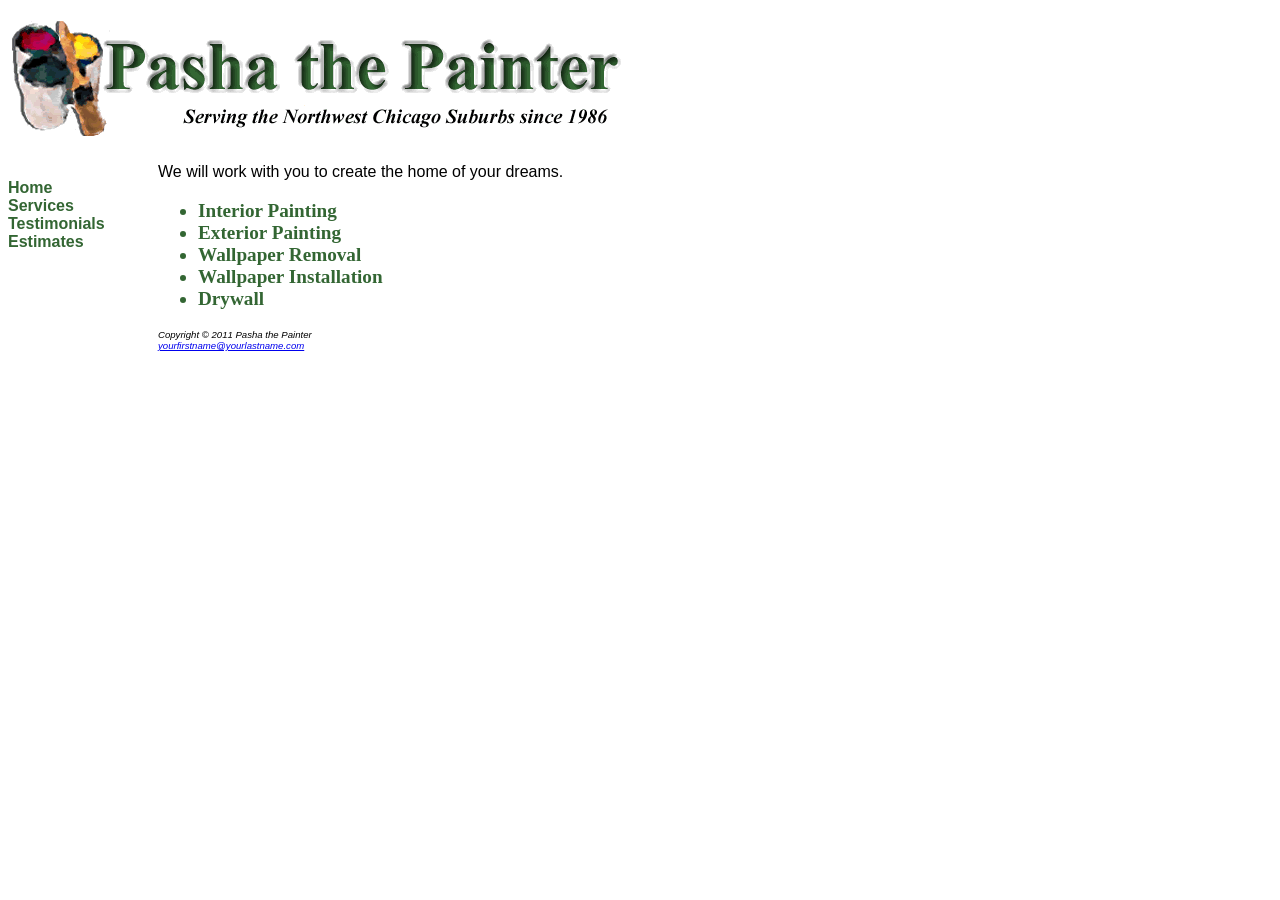
<file: CSC301/Pasha/index.html>
<!DOCTYPE html PUBLIC "-//W3C//DTD XHTML 1.0 Transitional//EN"
   "http://www.w3.org/TR/xhtml1/DTD/xhtml1-transitional.dtd">
<html xmlns="http://www.w3.org/1999/xhtml" lang="en" xml:lang="en">
<head>
<title>Pasha the Painter</title>
<link href="painter.css" rel="stylesheet" type="text/css" />
<link href="favicon.ico" rel="icon" type="images/x-icon" />
<meta http-equiv="Content-Type" content="text/html; charset=utf-8" />
</head>
<body> 
<div id="container">
<h1 id="logo"><img src="painterlogo.gif" alt="Pasha the Painter" width="620" height="120" /></h1>
<div id="leftcolumn">
  <ul>
     <li><a href="index.html">Home</a></li>
     <li><a href="services.html">Services</a></li>
     <li><a href="testimonials.html">Testimonials</a></li>
     <li><a href="estimates.html">Estimates</a></li>
  </ul>
</div>
<div id="rightcolumn">
<p>We will work with you to create the home of your dreams.</p>
<ul class="category">
  <li>Interior Painting</li>
  <li>Exterior Painting</li>
  <li>Wallpaper Removal</li>
  <li>Wallpaper Installation</li>
  <li>Drywall</li>
</ul>
<div id="footer">Copyright &copy; 2011 Pasha the Painter<br />
<a href="mailto:yourfirstname@yourlastname.com">yourfirstname@yourlastname.com</a></div>
</div>
</div>
</body>
</html>
</file>
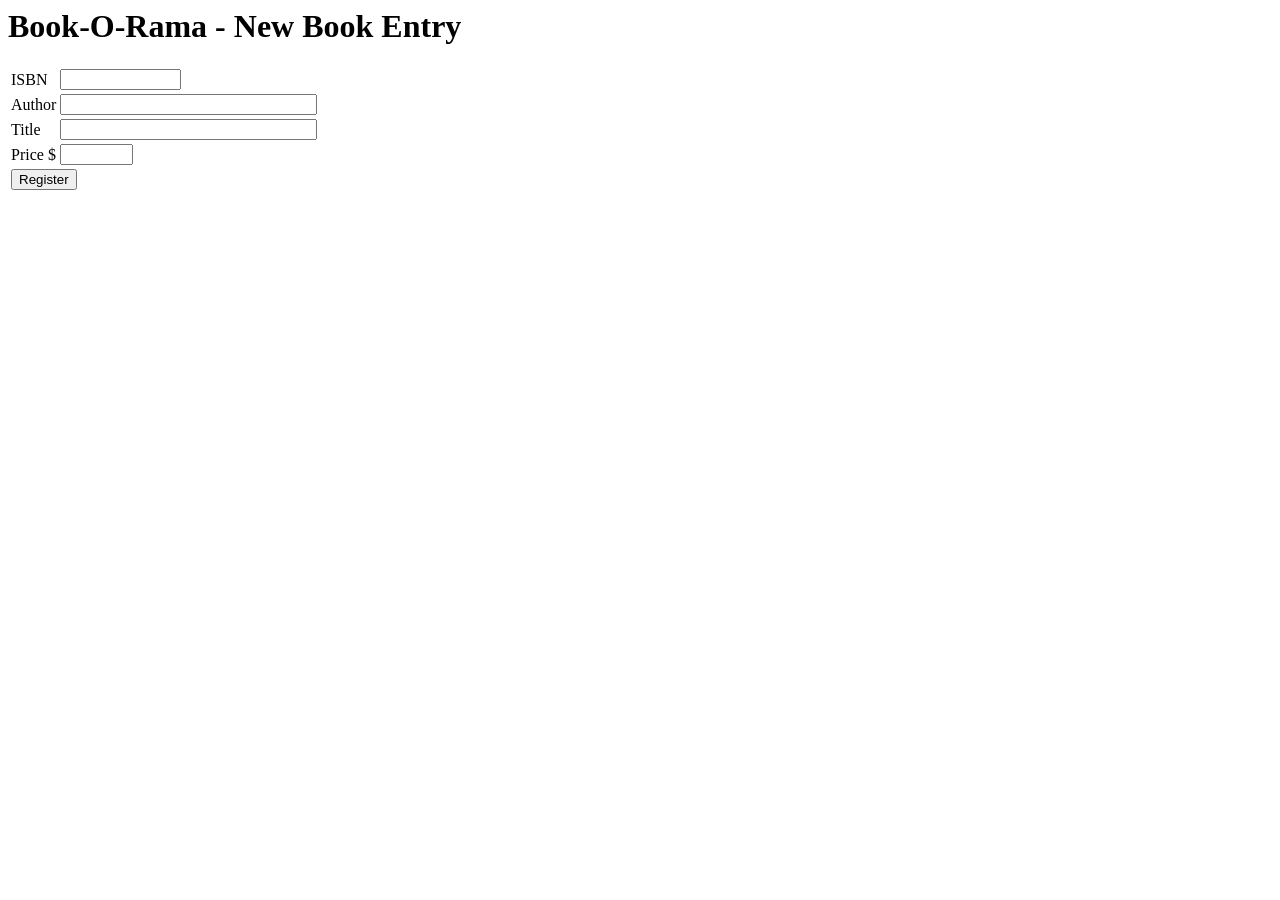
<file: CSC301/bookorama/newbook.html>
<html>
<head>
  <title>Book-O-Rama - New Book Entry</title>
</head>

<body>
  <h1>Book-O-Rama - New Book Entry</h1>

  <form action="insert_book.php" method="post">
    <table border="0">
      <tr>
        <td>ISBN</td>
         <td><input type="text" name="isbn" maxlength="13" size="13"></td>
      </tr>
      <tr>
        <td>Author</td>
        <td> <input type="text" name="author" maxlength="30" size="30"></td>
      </tr>
      <tr>
        <td>Title</td>
        <td> <input type="text" name="title" maxlength="60" size="30"></td>
      </tr>
      <tr>
        <td>Price $</td>
        <td><input type="text" name="price" maxlength="7" size="7"></td>
      </tr>
      <tr>
        <td colspan="2"><input type="submit" value="Register"></td>
      </tr>
    </table>
  </form>
</body>
</html>
</file>
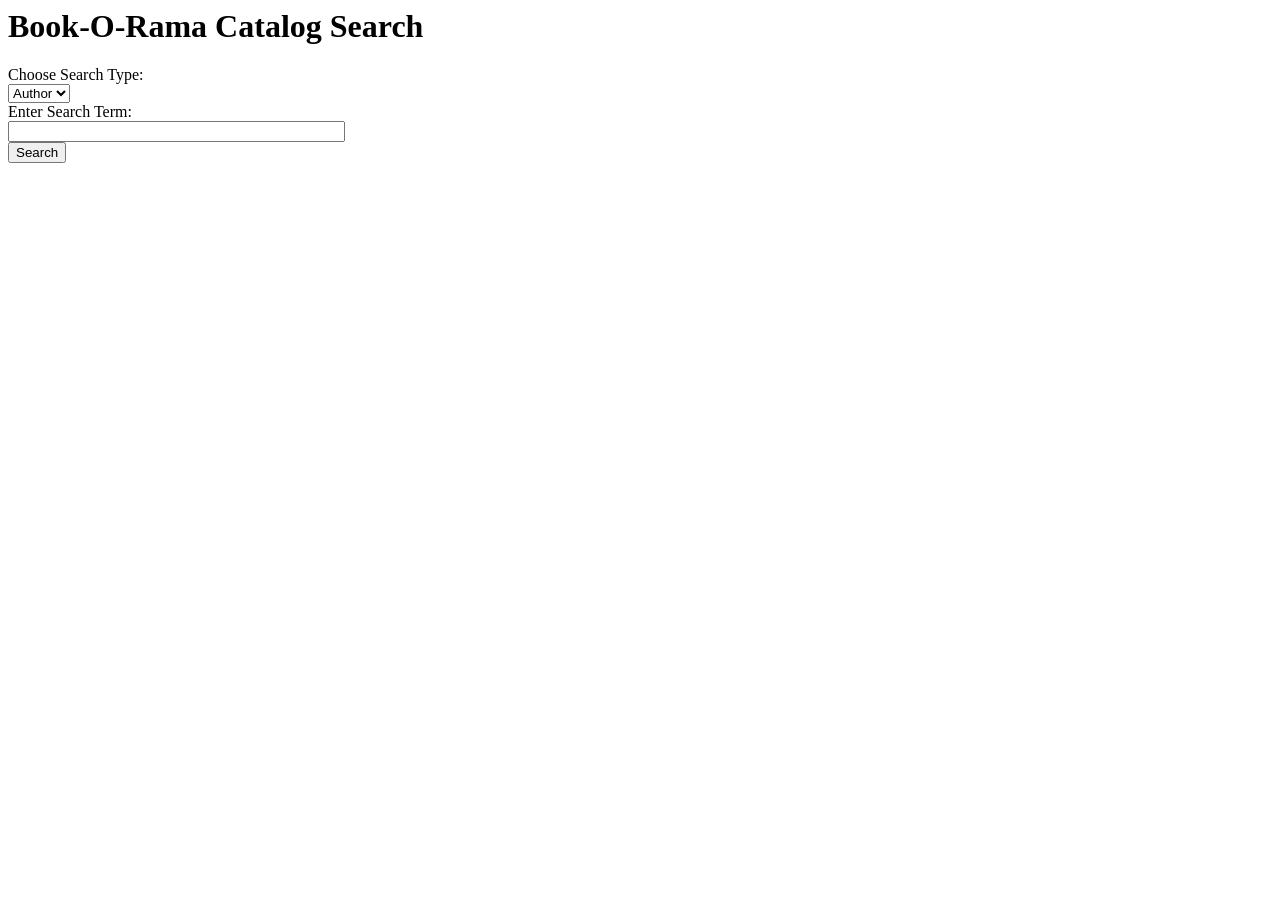
<file: CSC301/bookorama/search.html>
<html>
<head>
  <title>Book-O-Rama Catalog Search</title>
</head>

<body>
  <h1>Book-O-Rama Catalog Search</h1>

  <form action="results.php" method="post">
    Choose Search Type:<br />
    <select name="searchtype">
      <option value="author">Author
      <option value="title">Title
      <option value="isbn">ISBN
    </select>
    <br />
    Enter Search Term:<br />
    <input name="searchterm" type="text" size="40">
    <br />
    <input type="submit" name="submit" value="Search">
  </form>

</body>
</html>
</file>
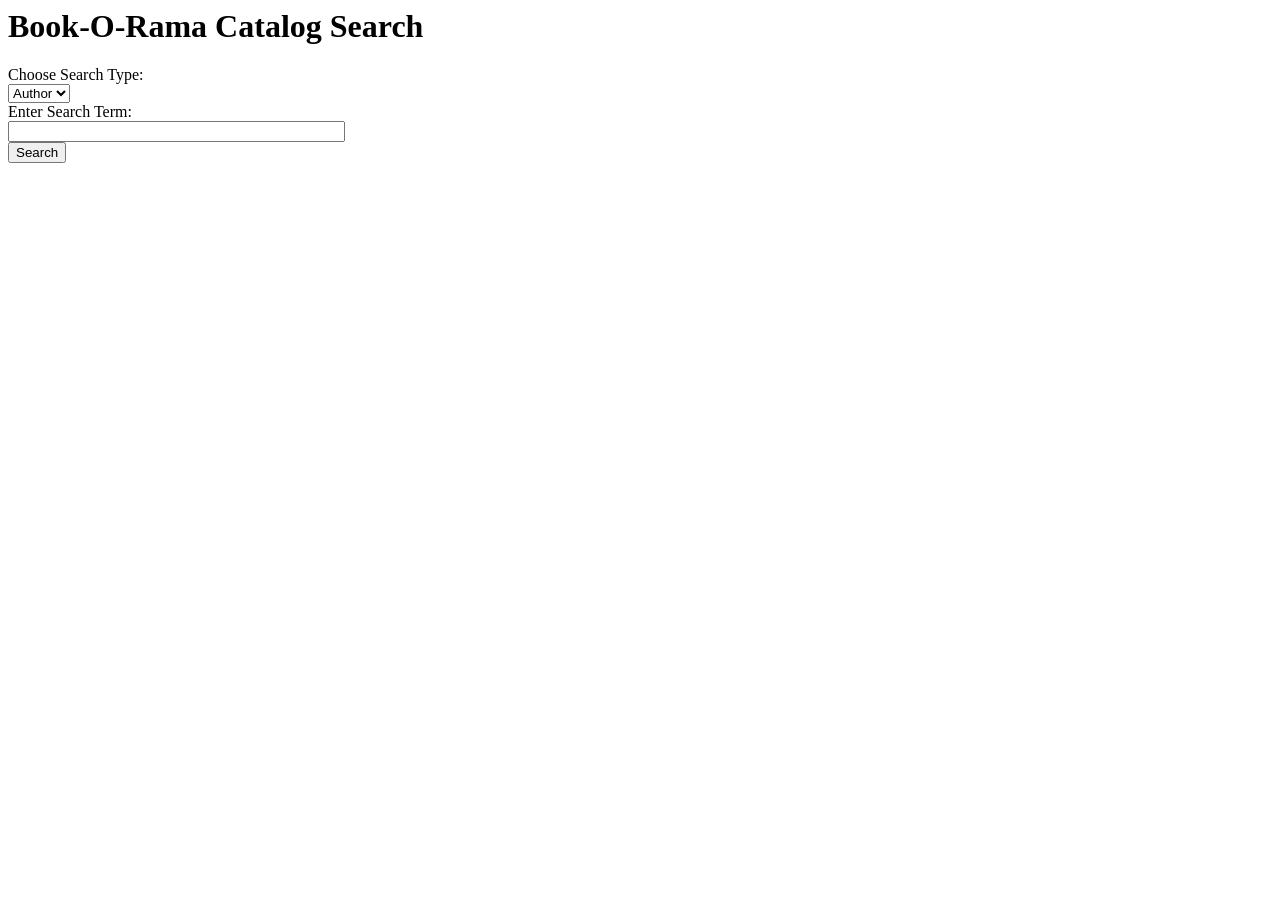
<file: CSC301/bookorama/search_generic.html>
<html>
<head>
  <title>Book-O-Rama Catalog Search</title>
</head>

<body>
  <h1>Book-O-Rama Catalog Search</h1>

  <form action="results_generic.php" method="post">
    Choose Search Type:<br />
    <select name="searchtype">
      <option value="author">Author
      <option value="title">Title
      <option value="isbn">ISBN
    </select>
    <br />
    Enter Search Term:<br />
    <input name="searchterm" type="text" size="40">
    <br />
    <input type="submit" name="submit" value="Search">
  </form>

</body>
</html>
</file>
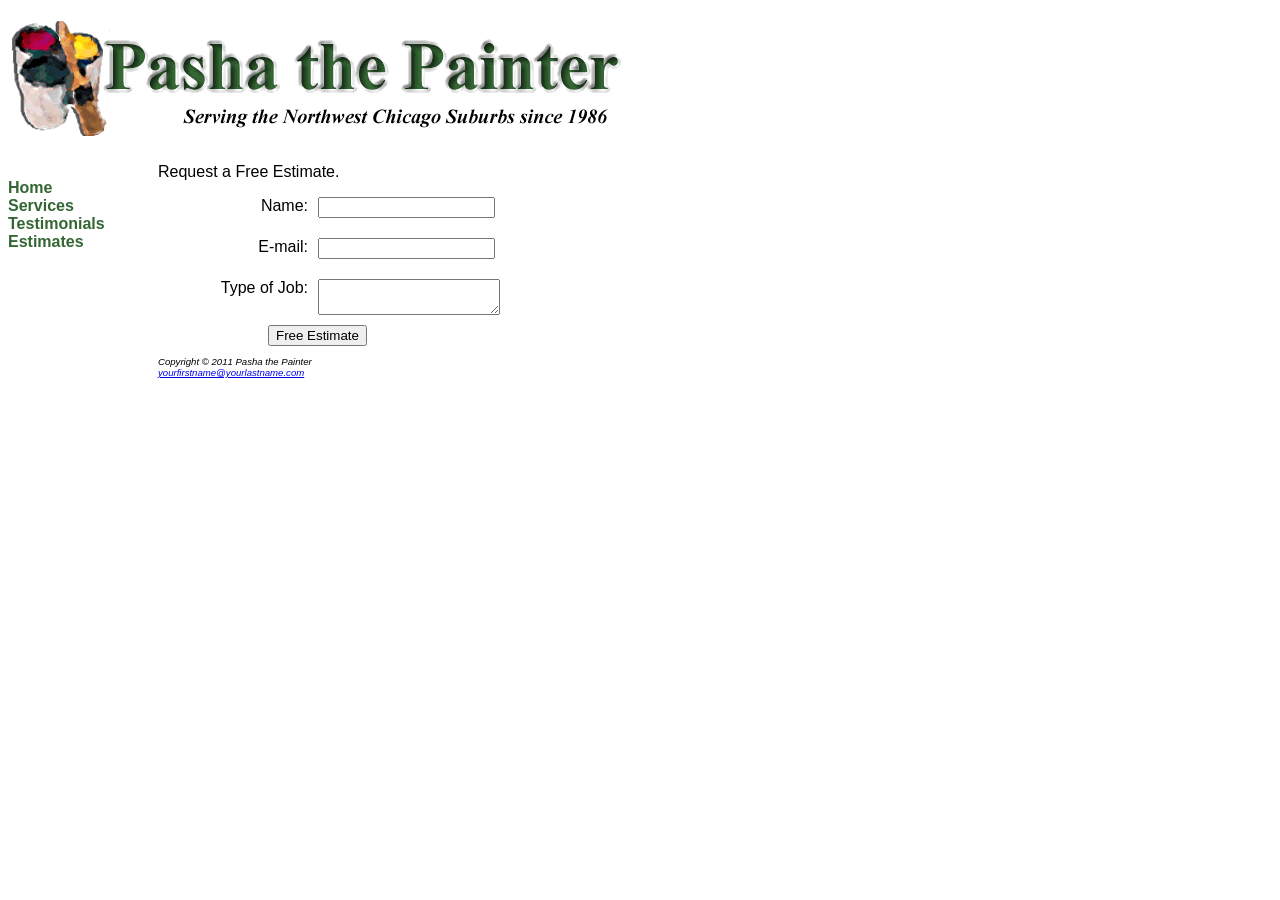
<file: CSC301/Pasha/estimates.html>
<!DOCTYPE html PUBLIC "-//W3C//DTD XHTML 1.0 Transitional//EN"
   "http://www.w3.org/TR/xhtml1/DTD/xhtml1-transitional.dtd">
<html xmlns="http://www.w3.org/1999/xhtml" lang="en" xml:lang="en">
<head>
<title>Pasha the Painter Estimates</title>
<link href="painter.css" rel="stylesheet" type="text/css" />
<link href="favicon.ico" rel="icon" type="images/x-icon" />
<meta http-equiv="Content-Type" content="text/html; charset=utf-8" />
</head>
<body> 
<div id="container">
<h1 id="logo"><img src="painterlogo.gif" alt="Pasha the Painter" width="620" height="120" /></h1>
<div id="leftcolumn">
  <ul>
     <li><a href="index.html">Home</a></li>
     <li><a href="services.html">Services</a></li>
     <li><a href="testimonials.html">Testimonials</a></li>
     <li><a href="estimates.html">Estimates</a></li>
  </ul>
</div>
<div id="rightcolumn">
  <p>Request a Free Estimate.</p>
  <form method="post" action="painter.php">
    <div class="myRow">
      <label class="labelCol" for="myName">Name: </label>
      <input type="text" name="myName" id="myName" />
    </div>
    <div class="myRow">
      <label class="labelCol" for="myEmail">E-mail: </label>
      <input type="text" name="myEmail" id="myEmail" />
    </div>
    <div>
      <label class="labelCol" for="myJob">Type of Job: </label>
      <textarea name="myJob" id="myJob" rows="2" cols="20"></textarea>
    </div>
    <div class="mySubmit">
      <input type="submit" value="Free Estimate" />
    </div>
  </form>
  <div id="footer">Copyright &copy; 2011 Pasha the Painter<br />
  <a href="mailto:yourfirstname@yourlastname.com">yourfirstname@yourlastname.com</a>
  </div>
</div>
</div>
</body>
</html>
</file>
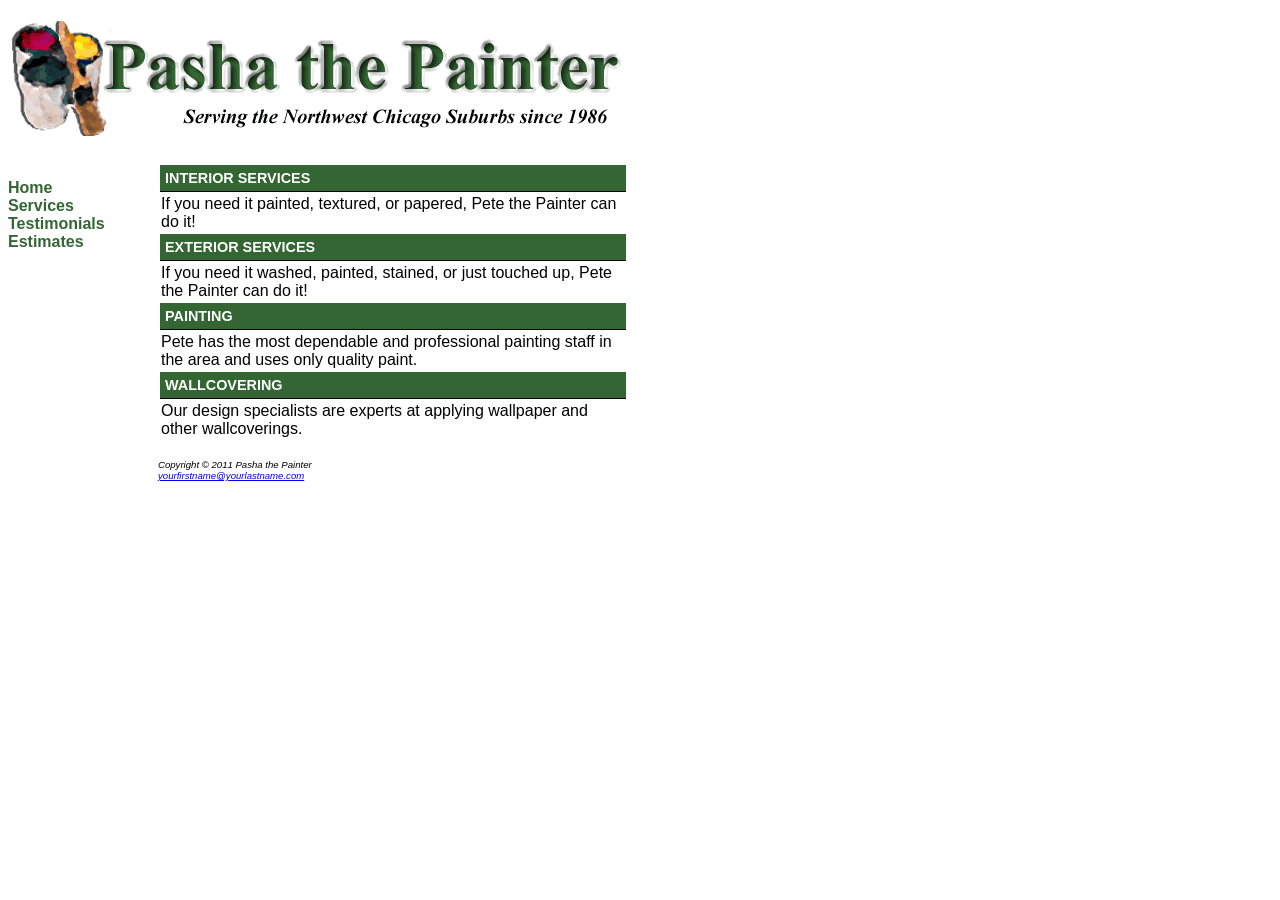
<file: CSC301/Pasha/services.html>
<!DOCTYPE html PUBLIC "-//W3C//DTD XHTML 1.0 Transitional//EN"
   "http://www.w3.org/TR/xhtml1/DTD/xhtml1-transitional.dtd">
<html xmlns="http://www.w3.org/1999/xhtml" lang="en" xml:lang="en">
<head>
<title>Pasha the Painter Services</title>
<link href="painter.css" rel="stylesheet" type="text/css" />
<link href="favicon.ico" rel="icon" type="images/x-icon" />
<meta http-equiv="Content-Type" content="text/html; charset=utf-8" />
</head>
<body> 
<div id="container">
<h1 id="logo"><img src="painterlogo.gif" alt="Pasha the Painter" width="620" height="120" /></h1>
<div id="leftcolumn">
  <ul>
     <li><a href="index.html">Home</a></li>
     <li><a href="services.html">Services</a></li>
     <li><a href="testimonials.html">Testimonials</a></li>
     <li><a href="estimates.html">Estimates</a></li>
  </ul>
</div>
<div id="rightcolumn">
<table>
  <tr>
    <td class="service">Interior Services</td>
  </tr>
  <tr>
    <td>If you need it painted, textured, or papered, Pete the Painter can do it!</td>
  </tr>
  <tr>
    <td class="service">Exterior Services</td>
  </tr>
  <tr>
    <td>If you need it washed, painted, stained, or just touched up, Pete the Painter can do it!</td>
  </tr>
  <tr>
    <td class="service">Painting</td>
  </tr>
  <tr>
    <td>Pete has the most dependable and professional painting staff in the area and uses only quality paint.</td>
  </tr>
  <tr>
    <td class="service">Wallcovering</td>
  </tr>
  <tr>
    <td >Our design specialists are experts at applying wallpaper and other wallcoverings.</td>
  </tr>
</table>
<br />
<div id="footer">Copyright &copy; 2011 Pasha the Painter<br />
<a href="mailto:yourfirstname@yourlastname.com">yourfirstname@yourlastname.com</a></div>
</div>
</div>
</body>
</html>
</file>
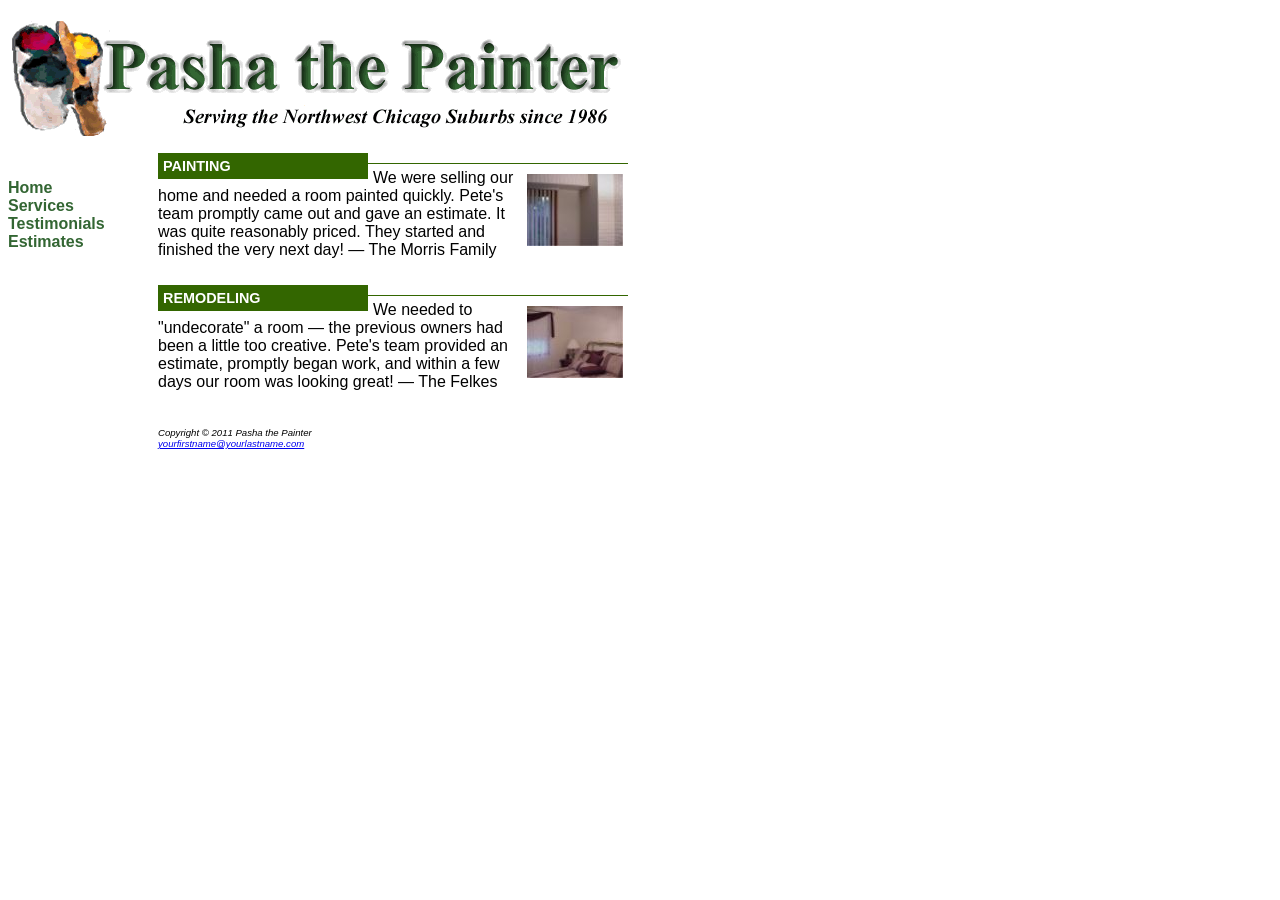
<file: CSC301/Pasha/testimonials.html>
<!DOCTYPE html PUBLIC "-//W3C//DTD XHTML 1.0 Transitional//EN"
   "http://www.w3.org/TR/xhtml1/DTD/xhtml1-transitional.dtd">
<html xmlns="http://www.w3.org/1999/xhtml" lang="en" xml:lang="en">
<head>
<title>Pasha the Painter Testimonials</title>
<link href="painter.css" rel="stylesheet" type="text/css" />
<link href="favicon.ico" rel="icon" type="images/x-icon" />
<meta http-equiv="Content-Type" content="text/html; charset=utf-8" />
</head>
<body> 
<div id="container">
<h1 id="logo"><img src="painterlogo.gif" alt="Pasha the Painter" width="620" height="120" /></h1>
<div id="leftcolumn">
  <ul>
     <li><a href="index.html">Home</a></li>
     <li><a href="services.html">Services</a></li>
     <li><a href="testimonials.html">Testimonials</a></li>
     <li><a href="estimates.html">Estimates</a></li>
  </ul>
</div>
<div id="rightcolumn">
<h2>Painting</h2>
<p class="desc"><a href="paintroom.jpg."><img src="paintroom_small.jpg" alt="Painted room" class="floatright" /></a>
We were selling our home and needed a room painted quickly. Pete's team promptly came out and gave an estimate. It was quite reasonably priced. They started and finished the very next day! &mdash; The Morris Family</p>

<h2>Remodeling</h2>
<p class="desc"><a href="undecorate.jpg"><img src="undecorate_small.jpg" alt="Plain room" class="floatright" /></a>
We needed to &quot;undecorate&quot; a room &mdash; the previous owners had been a little too creative. Pete's team provided an estimate, promptly began work, and within  a few days our room was looking great! &mdash; The Felkes</p>

<div id="footer">Copyright &copy; 2011 Pasha the Painter<br />
<a href="mailto:yourfirstname@yourlastname.com">yourfirstname@yourlastname.com</a></div>
</div>
</div>
</body>
</html>
</file>
<file: CSC301/Pasha/painter.css>
﻿body { background-color: #ffffff;
       color: #000000;
       font-family: Verdana, Arial, sans-serif; 
}
.logo { background-color:#ffffff;
        color:#336633;
      font-family: Georgia, "Times New Roman", serif;
}
.category {background-color:#ffffff;
           color:#336633;
           font-family: Georgia, "Times New Roman", serif;
           font-size: 1.2em;
          font-weight:bold; 
}

#footer { font-size: .60em;
          font-style: italic;
}

img { border:0;
      padding-right:10px;
}

h2 { margin: -10px 5px 5px 0px;
	padding: 5px;
	font-family: Verdana, sans-serif;
	font-size: .90em;
	float: left;
	width: 200px;
	background-color: #336600;
	color: #ffffff;
	text-transform: uppercase;
}
.desc { padding: 5px 0 20px 0;
border-top: 1px solid #336600;
} 
#container { width: 620px; }

#leftcolumn {float: left;
             width: 150px;
}
#leftcolumn ul {list-style-type: none;
                margin-left: 0;
                padding-left: 0;
}
div#leftcolumn a { font-weight: bold;
                   text-decoration: none;
} 
#leftcolumn a:link { color: #336633; }
#leftcolumn a:visited { color: #FFCC00;  }
#leftcolumn a:focus { color: #FFFFFF;
                      background-color:#336633; }
#leftcolumn a:hover { color: #CCCCCC;    }
#leftcolumn a:active { color: #000000; }
#rightcolumn { margin: 10px 0 0 150px; }

.floatright { float: right;
              padding: 5px;

}
.service {background-color: #336633;
          color: #ffffff;
          font-family: Verdana, sans-serif;
          text-transform: uppercase;
          font-weight: bold;
          border-bottom: 1px #000000 solid; 
          padding: 5px;
          font-size: .90em;
}
.labelCol {float:left;
           width: 150px; 
           text-align: right;
           padding-right: 10px;
}
.myRow { padding-bottom: 20px;
}
.mySubmit {margin: 10px 10px 10px 110px;
}
.error {
	font-weight: bold;
	color: #C00;
}
</file>
